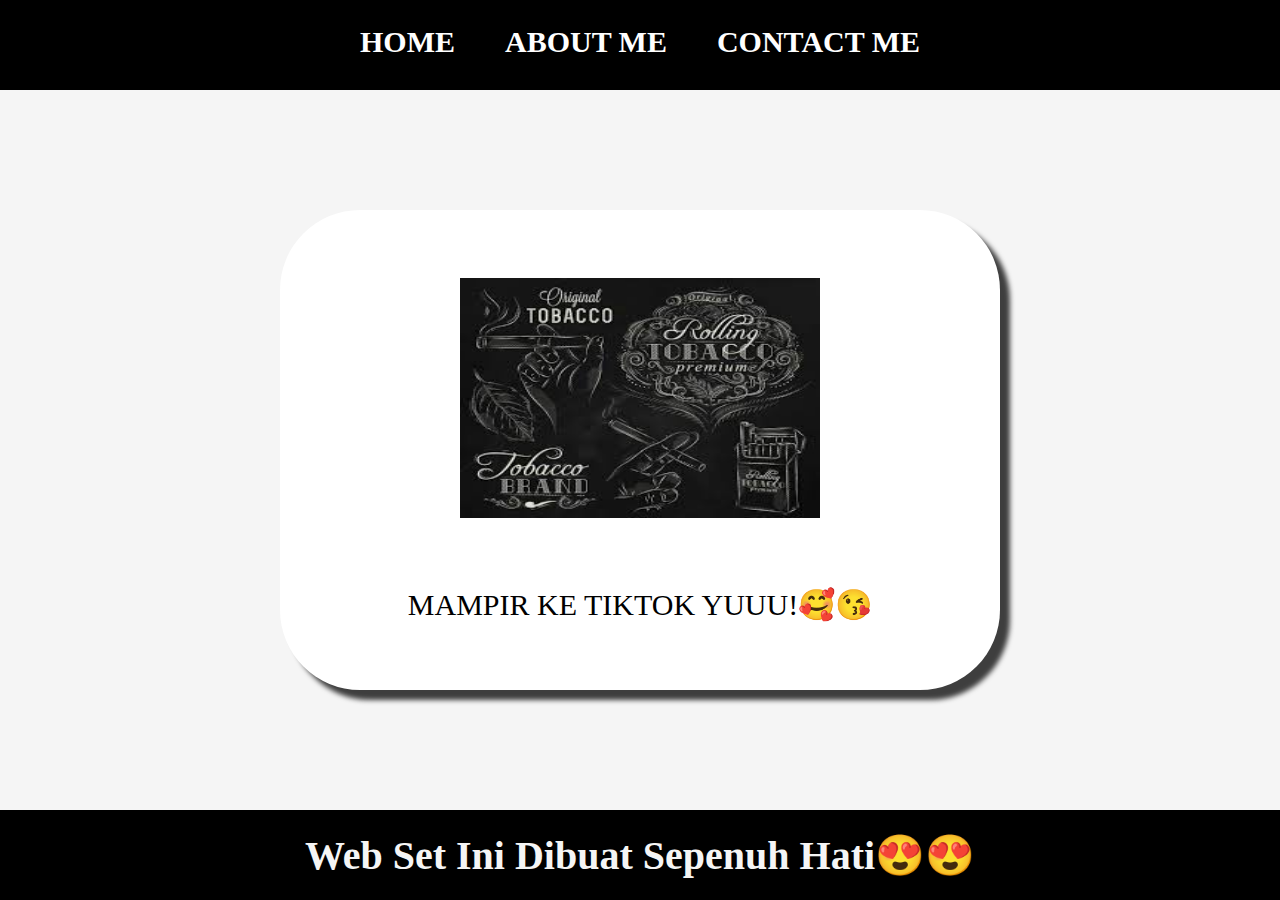
<file: index.html>
<html>

<head>
    <title>WEB GABUT</title>
    <link rel="stylesheet" href="style.css" />
</head>

<body>
    <div class="container">
        <!-- NAVIGATIOAN BAR -->
        <div class="container-navbar">
            <ul class="ul-navbar">
                <li class="li-navbar">
                    <a href="#" class="a-navbar">HOME</a>
                </li>
                <li class="li-navbar">
                    <a href="about.html" class="a-navbar">ABOUT ME</a>
                </li>
                <li class="li-navbar">
                    <a href="contact.html" class="a-navbar">CONTACT ME</a>
                </li>
            </ul>
        </div>
        <!-- NAVIGATION BAR SELESAI -->

        <!-- CONTENT 1 -->
        <div class="container-content">
            <a href="https://www.tiktok.com/@playernewbi" class="a-content">
                <img src="download.jpg" class="img-content" />
                <P>MAMPIR KE TIKTOK YUUU!🥰😘</P>
            </a>
        </div>
        <!-- CONTENT END -->

        <!-- FOOTER -->
        <div CLASS="container-footer">
            <h1 class="h1-footer">Web Set Ini Dibuat Sepenuh Hati😍😍 </h1>
        </div>
        <!-- FOOTER END -->
    </div>
</body>

</html>
</file>
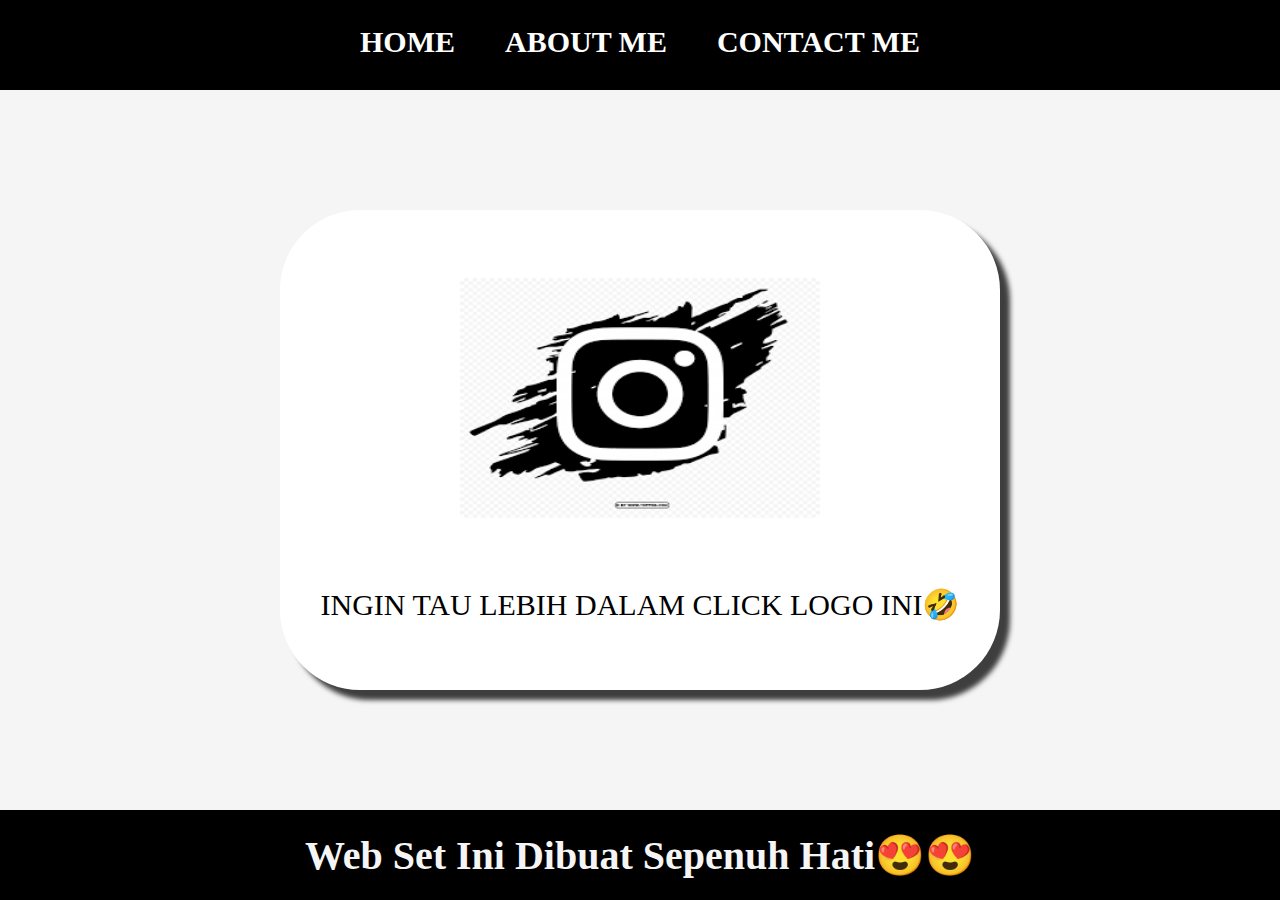
<file: about.html>
<html>

<head>
    <title>WEB GABUT</title>
    <link rel="stylesheet" href="style.css" />
</head>

<body>
    <div class="container">
        <!-- NAVIGATIOAN BAR -->
        <div class="container-navbar">
            <ul class="ul-navbar">
                <li class="li-navbar">
                    <a href="index.html" class="a-navbar">HOME</a>
                </li>
                <li class="li-navbar">
                    <a href="about.html" class="a-navbar">ABOUT ME</a>
                </li>
                <li class="li-navbar">
                    <a href="contact.html" class="a-navbar">CONTACT ME</a>
                </li>
            </ul>
        </div>
        <!-- NAVIGATION BAR SELESAI -->

        <!-- CONTENT 1 -->
        <div class="container-content">
            <a href="https://www.instagram.com/@alfa_ruq021" class="a-content">
                <img src="download1.jpg" class="img-content" />
                <P>INGIN TAU LEBIH DALAM CLICK LOGO INI🤣</P>
            </a>
        </div>
        <!-- CONTENT END -->

        <!-- FOOTER -->
        <div CLASS="container-footer">
            <h1 class="h1-footer">Web Set Ini Dibuat Sepenuh Hati😍😍 </h1>
        </div>
        <!-- FOOTER END -->
    </div>
</body>

</html>
</file>
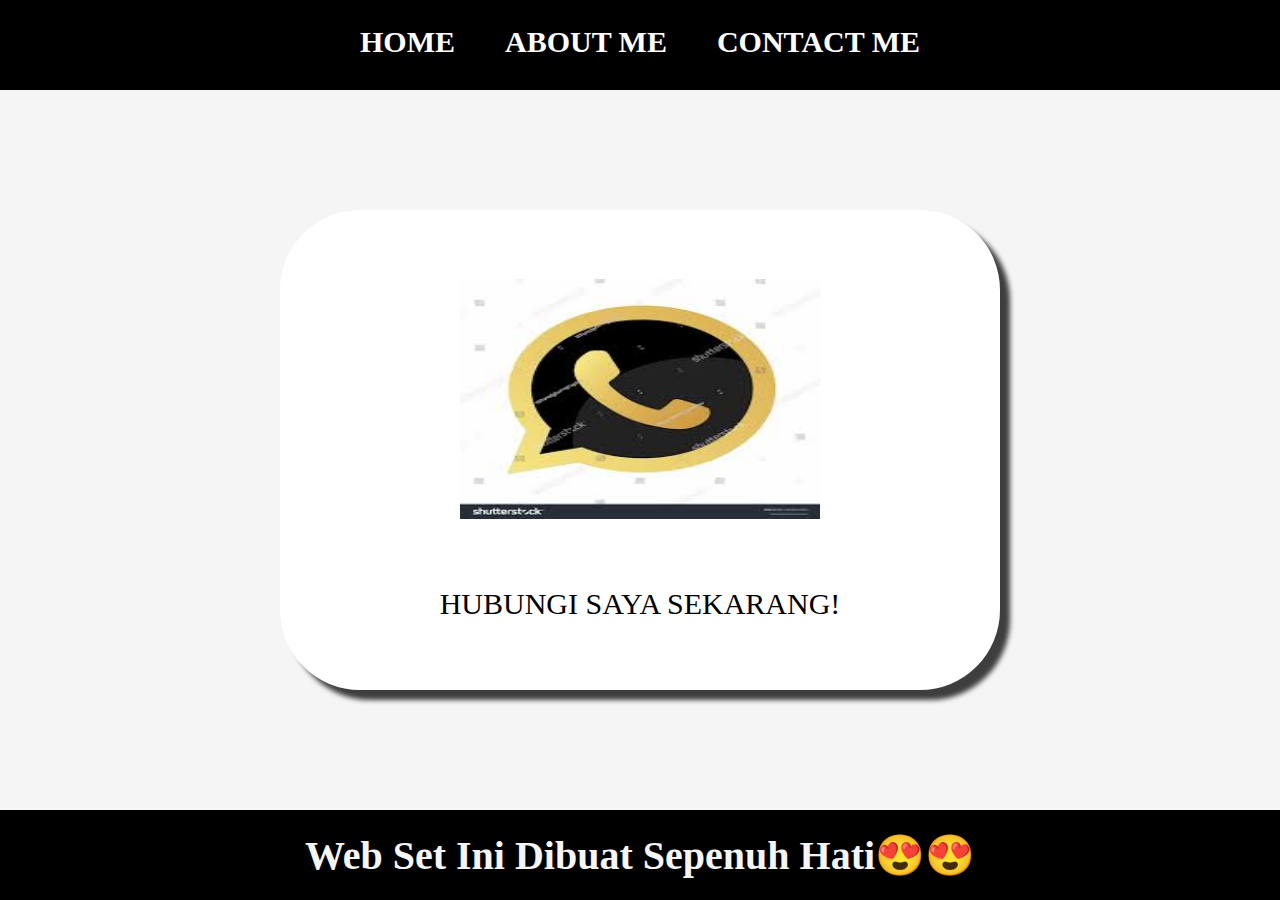
<file: contact.html>
<html>

<head>
    <title>WEB GABUT</title>
    <link rel="stylesheet" href="style.css" />
</head>

<body>
    <div class="container">
        <!-- NAVIGATIOAN BAR -->
        <div class="container-navbar">
            <ul class="ul-navbar">
                <li class="li-navbar">
                    <a href="index.html" class="a-navbar">HOME</a>
                </li>
                <li class="li-navbar">
                    <a href="about.html" class="a-navbar">ABOUT ME</a>
                </li>
                <li class="li-navbar">
                    <a href="contact.html" class="a-navbar">CONTACT ME</a>
                </li>
            </ul>
        </div>
        <!-- NAVIGATION BAR SELESAI -->

        <!-- CONTENT 1 -->
        <div class="container-content">
            <a href="https://wa.me/qr/SWHNWNB5K4DHN1" class="a-content">
                <img src="download2.jpg" class="img-content" />
                <P>HUBUNGI SAYA SEKARANG!</P>
            </a>
        </div>
        <!-- CONTENT END -->

        <!-- FOOTER -->
        <div CLASS="container-footer">
            <h1 class="h1-footer">Web Set Ini Dibuat Sepenuh Hati😍😍 </h1>
        </div>
        <!-- FOOTER END -->
    </div>
</body>

</html>
</file>
<file: style.css>
*, 
html {
    margin: 0;
    padding: 0;
}

.container {}

.container-navbar {
    background-color: black;
    width: 100%;
    height: 10vh;
}

.ul-navbar {
    display: flex;
    height: 100 px;
    justify-content: center;
    align-items: center;
}

.li-navbar {
    list-style-type: none;
    padding: 20px;
    margin: 5px;
    color: white;  
    font-size: 30px;
}

.li-navbar:hover {
    background-color: purple;
    transition: .5s ease-in-out;
    transition-delay: .3s;
    border-radius: 5px;
    -webkit-border-radius: 5px;
    -moz-border-radius: 5px;
    -ms-border-radius: 5px;
    -o-border-radius: 5px;
    -webkit-transition: .5s ease-in;
    -moz-transition: .5s ease-in;
    -ms-transition: .5s ease-in;
    -o-transition: .5s ease-in;
}

.a-navbar {
    text-decoration: none;
    color: white;
    font-weight: 800;
}

.container-content {
    background-color: whitesmoke;
    display: flex;
    justify-content: center;
    align-items: center;
    height: 80vh;
}

.a-content {
    background-color: white;
    color: black;
    text-decoration: none;
    font-size: 30px;
    width: 720px;
    height: 480px;
    display: flex;
    flex-direction: column;
    justify-content: space-evenly;
    align-items: center;
    border-radius:80px;
    -webkit-border-radius:80px;
    -moz-border-radius:80px;
    -ms-border-radius:80px;
    -o-border-radius:80px;
    box-shadow: 10px 10px 5px 0px rgba(0,0,0,0.75);
-webkit-box-shadow: 10px 10px 5px 0px rgba(0,0,0,0.75);
-moz-box-shadow: 10px 10px 5px 0px rgba(0,0,0,0.75);
}

.img-content {
    width: 50%;
    height: 50%;
}

.container-footer {
    height: 10vh;
    background-color: black;
    display: flex;
    justify-content: center;
    align-items: center;
}

.h1-footer {
    font-size: 40px;
    color: whitesmoke;
}
</file>
